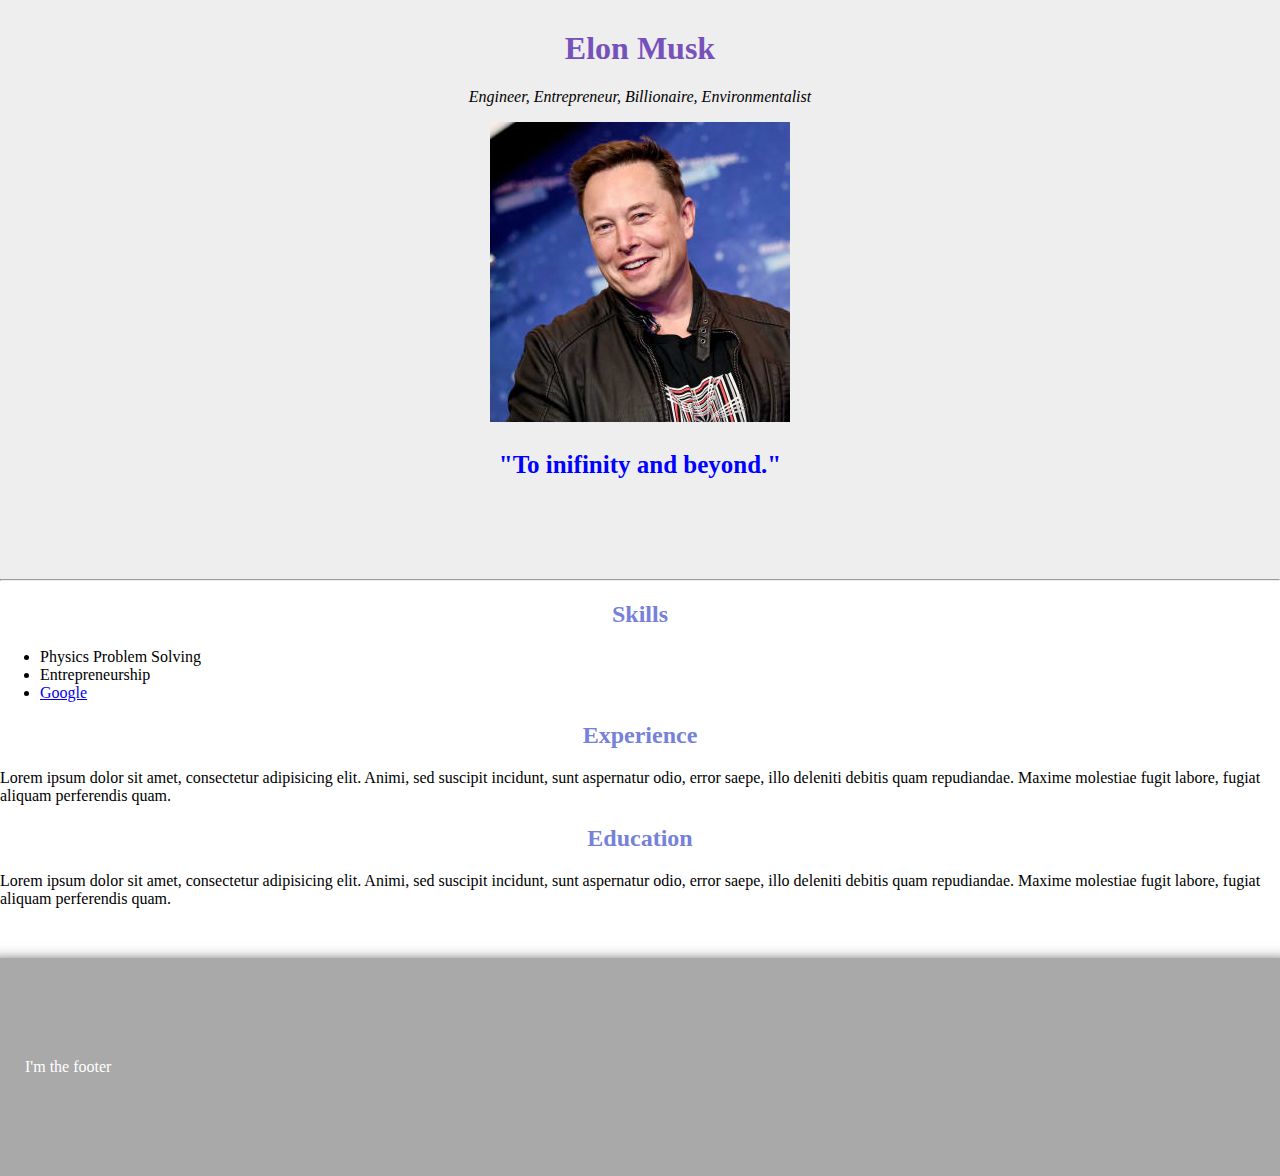
<file: index.html>
<!DOCTYPE html>
<html lang="en">
<head>
  <meta charset="UTF-8">
  <meta name="viewport" content="width=device-width, initial-scale=1.0">
  <meta http-equiv="X-UA-Compatible" content="ie=edge">
  <title>Elon Musk | Engineer, Entrepreneur, Billionaire</title>

  <link rel="stylesheet" href="styles.css">

</head>
<body>

  <header class="text-center bg-primary">
    <h1 class="name-header">Elon Musk</h1>
    <p>
      <em>Engineer, Entrepreneur, Billionaire, Environmentalist</em>
    </p>
    <!-- external, remote url, remote resource, remote asset -->
    <!-- <img src="https://upload.wikimedia.org/wikipedia/commons/thumb/8/85/Elon_Musk_Royal_Society_%28crop1%29.jpg/220px-Elon_Musk_Royal_Society_%28crop1%29.jpg" alt=""> -->
    <!-- internal, local url, local resource, local asset -->
    <img src="musk.jpg" alt="">
    <blockquote class="quote">
      <b>"To inifinity and beyond."</b>
    </blockquote>
    <hr>
  </header>

  <main>
    <section>
      <h2 class="section-header">Skills</h2>
      <ul>
        <li>Physics Problem Solving</li>
        <li>Entrepreneurship</li>
        <li>
          <a href="https://www.google.com" target="_blank">Google</a>
        </li>
      </ul>
    </section>

    <section>
      <h2 class="section-header">Experience</h2>
      <p>Lorem ipsum dolor sit amet, consectetur adipisicing elit. Animi, sed suscipit incidunt, sunt aspernatur odio, error saepe, illo deleniti debitis quam repudiandae. Maxime molestiae fugit labore, fugiat aliquam perferendis quam.</p>
    </section>

    <section>
      <h2 class="section-header">Education</h2>
      <p>Lorem ipsum dolor sit amet, consectetur adipisicing elit. Animi, sed suscipit incidunt, sunt aspernatur odio, error saepe, illo deleniti debitis quam repudiandae. Maxime molestiae fugit labore, fugiat aliquam perferendis quam.</p>
    </section>
  </main>

  <footer class="footer">
    I'm the footer
  </footer>

</body>
</html>
</file>
<file: styles.css>
body {
  margin: 0;
}

/* Classes 99% */
/* HTML Tags .9% */
/* Id's .1% */

.section-header {
  color: #7681da;
  font-weight: bolder;
  text-align: center;
}

.quote {
  color: blue;
  font-size: 25px;
  margin-bottom: 100px;
}

.name-header {
  color: #7751bb;
  padding-top: 30px;
  margin-top: 0;
}

.text-center {
  text-align: center;
}

.bg-primary {
  background-color: #eee;
}

.footer {
  padding: 100px 25px;
  background-color: darkgray;
  color: white;
  margin-top: 50px;
  box-shadow: 0px 17px 15px 12px #000000;
}
</file>
